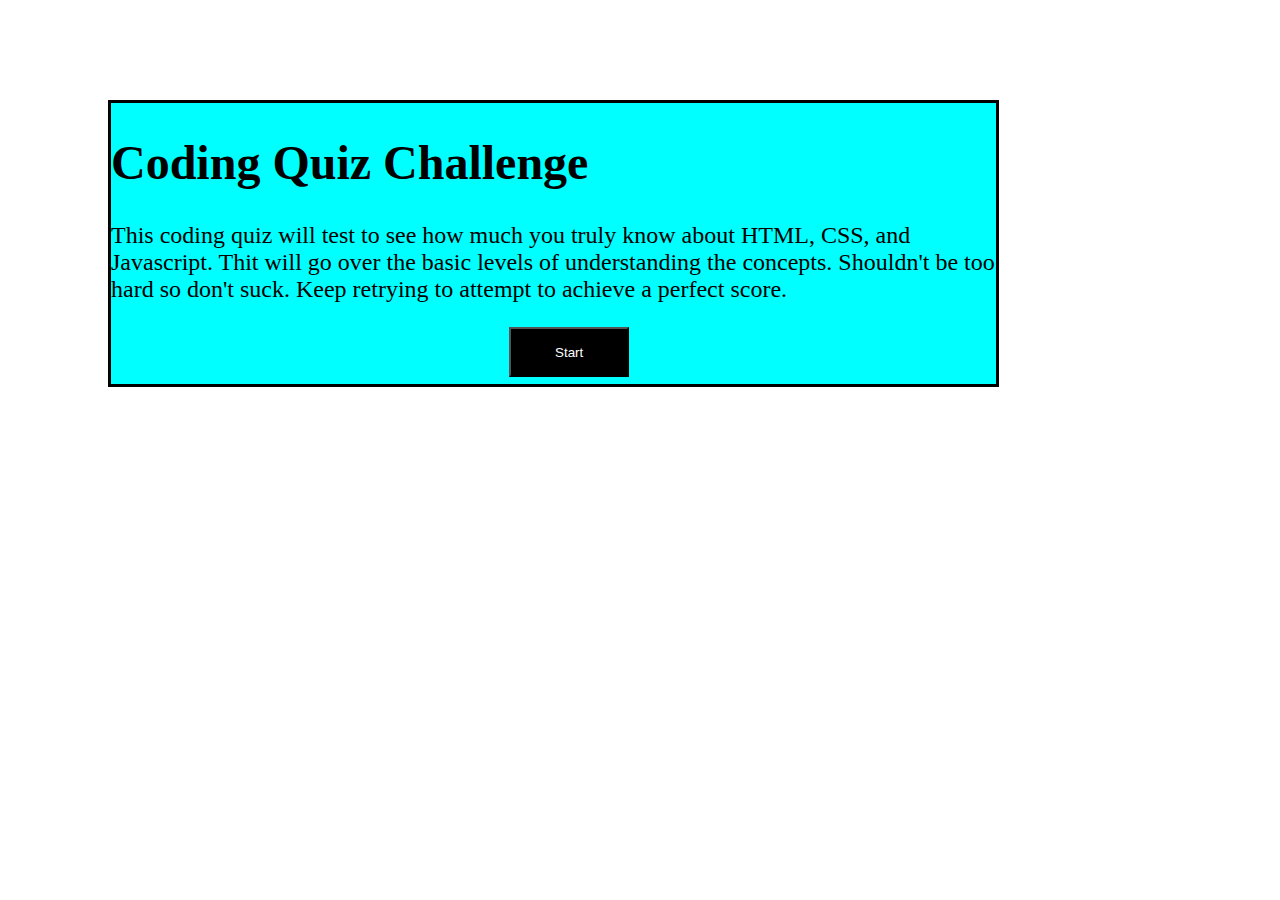
<file: index.html>
<!DOCTYPE html>
<html lang="en">

<head>
    <meta charset="UTF-8">
    <meta http-equiv="X-UA-Compatible" content="IE=edge">
    <meta name="viewport" content="width=device-width, initial-scale=1.0">
    <link rel="stylesheet" href="./assets/style.css">
    <title>Quiz Type Beat</title>
</head>

<body>
    <div id="start">
        <h1 id="opening">Coding Quiz Challenge</h1>
        <p id="opeingP">This coding quiz will test to see how much you truly know about HTML, CSS, and Javascript. Thit
            will go over the basic levels of understanding the concepts. Shouldn't be too hard so don't suck. Keep
            retrying to attempt to achieve a perfect score.</p>
        <button id="goOval">Start</button>
    </div>



    <h1 id="time"></h1>
    <div id="question1" class="hidden">
        <h1 class="questions">CSS is prodominantley used for:</h1>
        <ul class="qs1">
            <button onclick="questionCheck1(false)" class="options">organizing Javascript</button>
            <button onclick="questionCheck1(false)" class="options">used as a database</button>
            <button onclick="questionCheck1(true)" class="options">styling</button>
            <button onclick="questionCheck1(false)" class="options">None of the above</button>
        </ul>
    </div>

    <div id="question2" class="hidden">
        <h1 class="questions">When looking to style using Javascript, which functionality should be used to achieve this
            desire?</h1>
        <ul class="qs1">
            <button onclick="questionCheck2(false)" class="options">event.target</button>
            <button onclick="questionCheck2(false)" class="options">addEventListener</button>
            <button onclick="questionCheck2(false)" class="options">setInterval</button>
            <button onclick="questionCheck2(true)" class="options">setAttribute</button>
        </ul>
    </div>

    <div id="question3" class="hidden">
        <h1 class="questions">Which best describes the term key-up?</h1>
        <ul class="qs1">
            <button onclick="questionCheck3(true)" class="options">User has to lift off of the key they pressed for the
                next value to be taken in</button>
            <button onclick="questionCheck3(false)" class="options">Copy and pastes the last line of code by pressing
                the up key</button>
            <button onclick="questionCheck3(false)" class="options">copying a variable for later use</button>
            <button onclick="questionCheck3(false)" class="options">double checking for bugs</button>
        </ul>
    </div>

    <div id="question4" class="hidden">
        <h1 class="questions">Which of the following is the HTML commonly referred to as</h1>
        <ul class="qs1">
            <button onclick="questionCheck4(false)" class="options">The head of JS</button>
            <button onclick="questionCheck4(true)" class="options">the skeleton</button>
            <button onclick="questionCheck4(false)" class="options">the eyes</button>
            <button onclick="questionCheck4(false)" class="options">the middle</button>
        </ul>
    </div>

    <div id="question5" class="hidden">
        <h1 class="questions">Where is the Javascript script tag placed in the HTML?</h1>
        <ul class="qs1">
            <button onclick="questionCheck5(false)" class="options">The head</button>
            <button onclick="questionCheck5(false)" class="options">The footer</button>
            <button onclick="questionCheck5(false)" class="options">the beginning of the body</button>
            <button onclick="questionCheck5(true)" class="options">the end of the body</button>
        </ul>
    </div>


    <section id="gameOver" class="hidden">
<nav id="hs-nav"><a id="highscores" href="./Highscores-assets/index.html">View Highscores</a></nav>
        <h1>Game Over!</h1>
        <p id="endingP"></p>
        <div class="endingP1">
            <p>Type in your initials!</p>
        </div>
        <form id="form">
            <div id="initials">
                <input type="text" id="name">
            </div>
            <div id="score">
            </div>
            <button id="submit">Submit</button>
        </form>
        


    </section>

    <script src="./assets/script.js"></script>
</body>

</html>
</file>
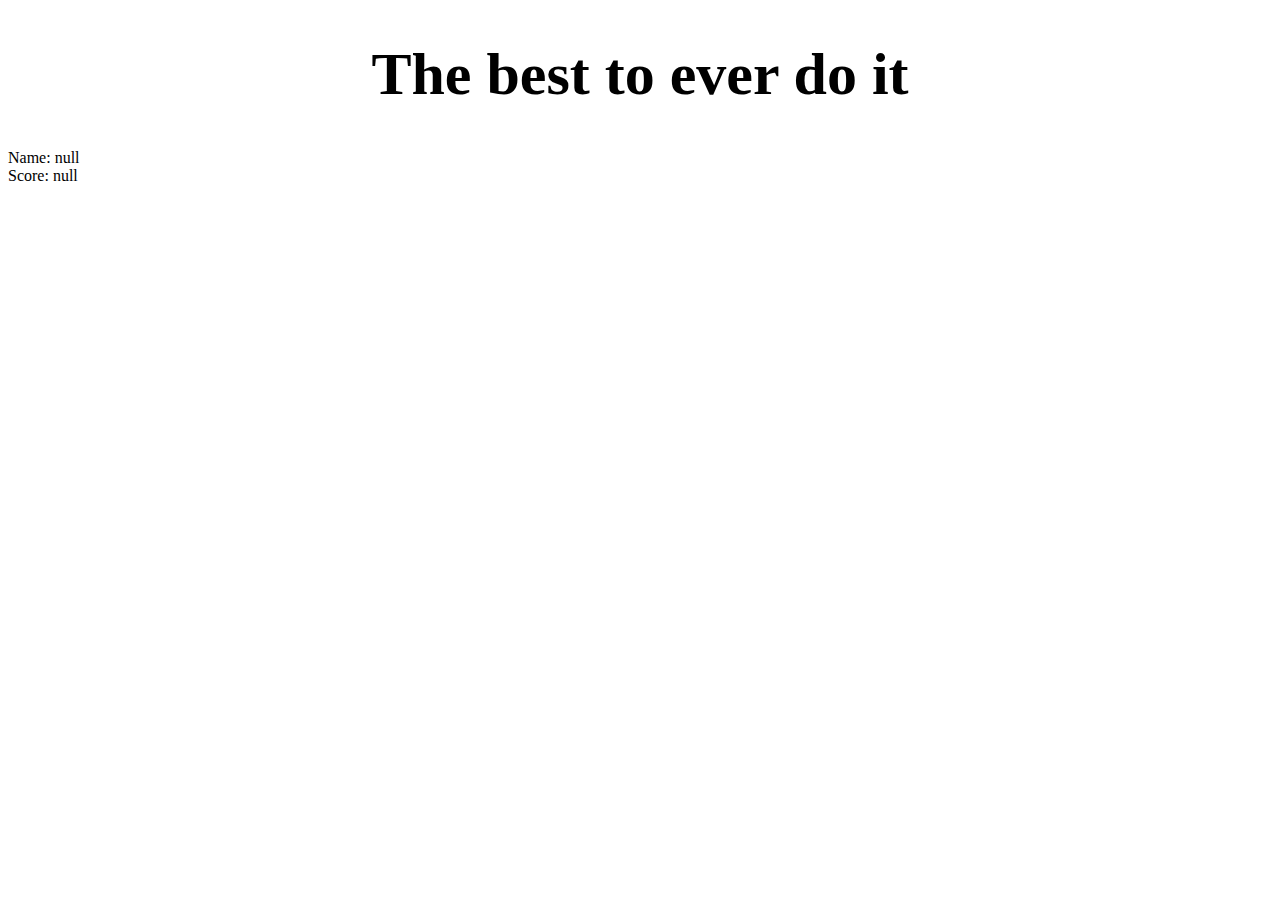
<file: Highscores-assets/index.html>
<!DOCTYPE html>
<html lang="en">
<head>
    <meta charset="UTF-8">
    <meta http-equiv="X-UA-Compatible" content="IE=edge">
    <meta name="viewport" content="width=device-width, initial-scale=1.0">
    <link rel="stylesheet" href="../Highscores-assets/style.css">
    <title>Document</title>
</head>
<body>
    <h1 id="h1">The best to ever do it</h1>

    <div id="results-name"></div>
    <div id="results-score"></div>


    <script src="../Highscores-assets/script.js"></script>
</body>
</html>
</file>
<file: assets/style.css>
.hidden {
    display: none;
}

#start {
    border: 3px solid black;
    background-color: aqua;
    color: black;
    width: 70%;
    height: 70%;
   margin-left: 100px;
   margin-top: 100px; 
   font-size: x-large;
}

#goOval {
    background-color: black;
    color: white;
margin-left: 45%;
margin-bottom: 7px;
height: 50px;
width: 120px; 
}

#question1 {
    border: 3px solid black;
    background-color: aqua;
    color: black;
    width: 70%;
    height: 70%;
   margin-left: 100px;
   margin-top: 100px; 
   font-size: x-large;
   margin-bottom: 2px;
}

#question2 {
    border: 3px solid black;
    background-color: aqua;
    color: black;
    width: 70%;
    height: 70%;
   margin-left: 100px;
   margin-top: 100px; 
   font-size: x-large;
}

#question3 {
    border: 3px solid black;
    background-color: aqua;
    color: black;
    width: 70%;
    height: 70%;
   margin-left: 100px;
   margin-top: 100px; 
   font-size: x-large;
}

#question4 {
    border: 3px solid black;
    background-color: aqua;
    color: black;
    width: 70%;
    height: 70%;
   margin-left: 100px;
   margin-top: 100px; 
   font-size: x-large;
}

#question5 {
    border: 3px solid black;
    background-color: aqua;
    color: black;
    width: 70%;
    height: 70%;
   margin-left: 100px;
   margin-top: 100px; 
   font-size: x-large;
}

.qs1 {
    display: flex;
    flex-direction: column;
    flex-wrap: wrap;
    max-height: 100px;
    margin-right: 30px;
    column-gap: 2px;
}

#highscores {
    margin-top: 0;
    margin-right: 0;
}

/* #gameOver {
    border: 2px solid black;
    border-radius: 25px;
    width: 30px;
} */
</file>
<file: Highscores-assets/style.css>
#h1 {
    text-align: center;
    font-weight: bold;
    font-size: 60px;
}
</file>
